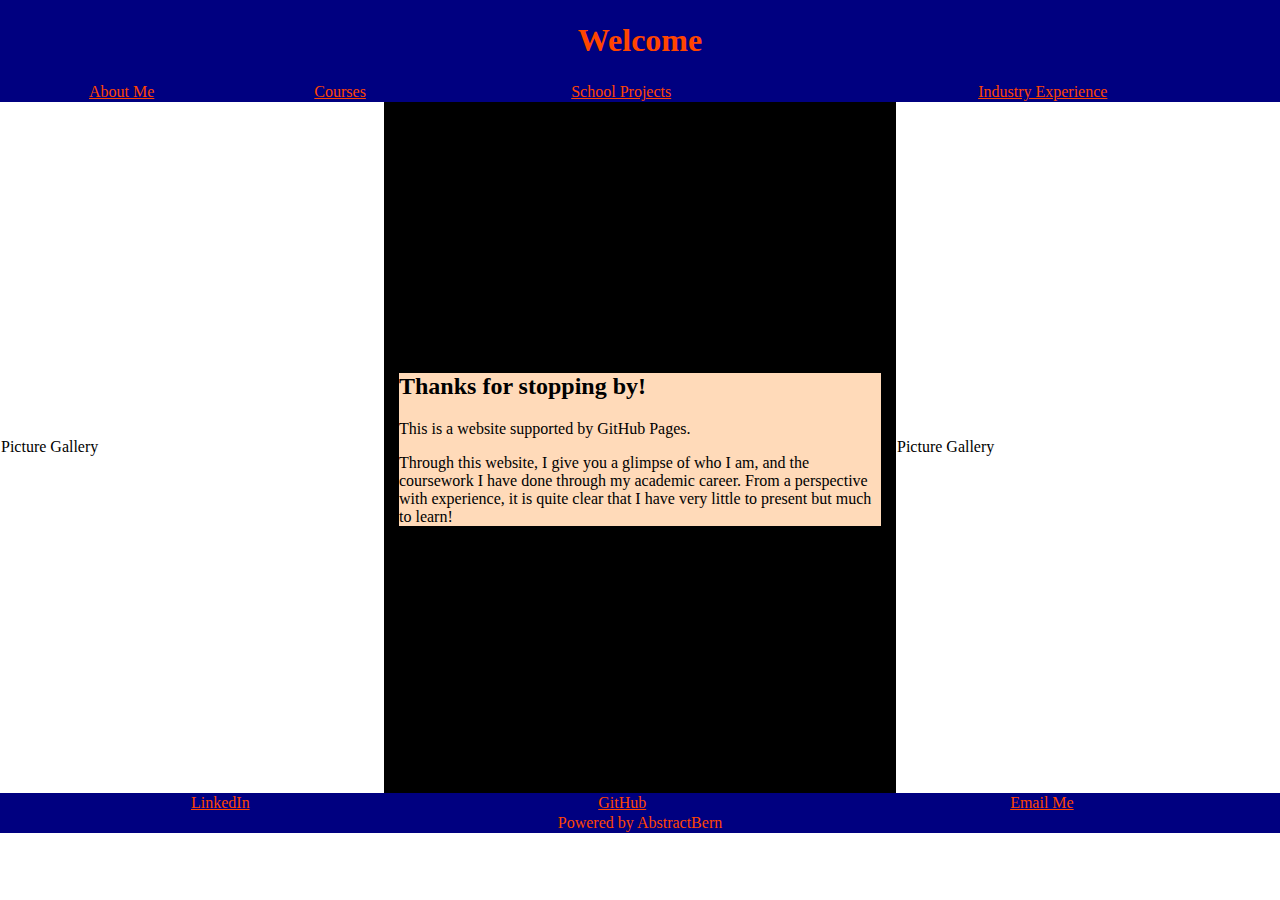
<file: index.html>
<!DOCTYPE html>
<html>

<head>
    <title>Home</title>
    <script src="behavior/interactive.js"></script>
    <meta charset="UTF-8">
    <meta name="viewport" content="width=device-width, initial-scale=1.0">
    <link rel="stylesheet" type="text/css" href="presentation/index.css" media="screen" />
</head>

<body>
    <div id="container">
        <header>
            <table>
                <tr class="column-spaces">
                    <td colspan="4"><h1>Welcome</h1></td>
                </tr>
                <tr class="column-spaces">
                    <td><a href="https://abstractbern.github.io/bernardo_flores/content/about_me.html">About Me</a></td>
                    <td><a href="https://abstractbern.github.io/bernardo_flores/content/courses.html">Courses</a></td>
                    <td><a href="https://abstractbern.github.io/bernardo_flores/content/school_projects.html">School Projects</a></td>
                    <td><a href="https://abstractbern.github.io/bernardo_flores/content/work_experience.html">Industry Experience</a></td>
                </tr>
            </table>
        </header>
        <table id="content">
            <tr>
                <td class="picture">Picture Gallery</td>
                <td class="center-piece">
                    <article class="front-article">
                        <h2>Thanks for stopping by!</h2>
                        <p>This is a website supported by GitHub Pages.</p>
                        <p>Through this website, I give you a glimpse of who I am, and the coursework
                            I have done through my academic career. From a perspective with experience, 
                            it is quite clear that I have very little to present but much to learn!
                        </p>
                    </article>
                </td>
                <td class="picture">Picture Gallery</td>
            </tr>
        </table>
        <footer>
            <table>
                <tr class="column-spaces">
                    <td><a href="https://www.linkedin.com/in/bernardo-flores-06a2b2149">LinkedIn</a></td>
                    <td><a href="https://github.com/AbstractBern">GitHub</a></td>
                    <td><a href="mailto:floresbernardo777@gmail.com">Email Me</a></td>
                </tr>
                <tr class="column-spaces">
                    <td colspan="4">
                       Powered by AbstractBern
                    </td>
                </tr>
            </table>
        </footer>
    </div>
</body>

</html>
</file>
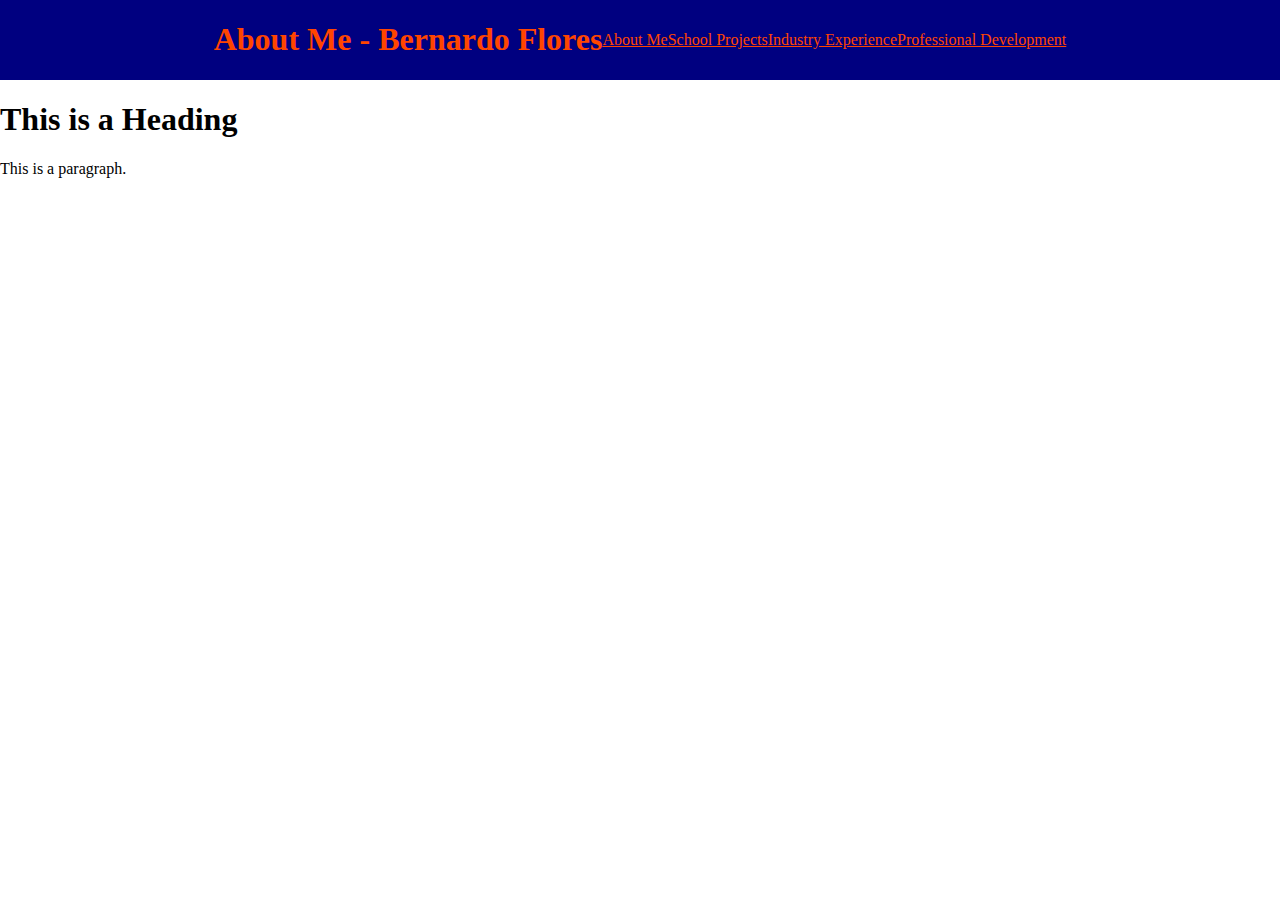
<file: about_me.html>
<!DOCTYPE html>
<html>

<head>
    <title>Biography</title>
    <script src="behavior/interactive.js"></script>
    <meta charset="UTF-8">
    <link rel="stylesheet" href="presentation/index.css">
</head>

<body>
    <header>
        <center>
            <h1>About Me - Bernardo Flores</h1>
        </center>
        <a href="https://abstractbern.github.io/bernardo_flores/about_me.html">About Me</a>
        <a href="https://abstractbern.github.io/bernardo_flores/school_projects.html">School Projects</a>
        <a href="https://abstractbern.github.io/bernardo_flores/work_experience.html">Industry Experience</a>
        <a href="https://abstractbern.github.io/bernardo_flores/professional_development.html">Professional Development</a>
    </header>
    <h1>This is a Heading</h1>
    <p>This is a paragraph.</p>
    <footer>

    </footer>
</body>

</html>
</file>
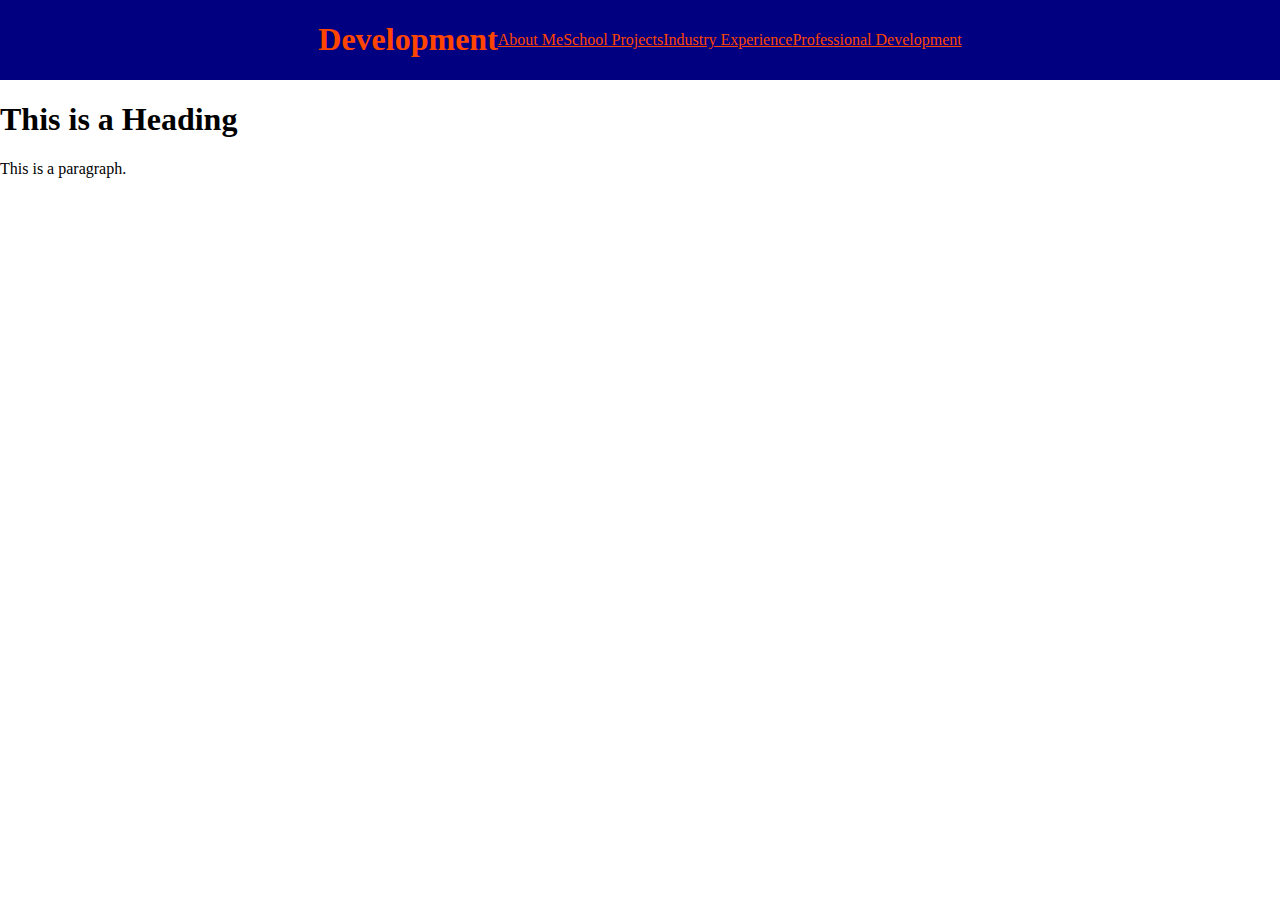
<file: professional_development.html>
<!DOCTYPE html>
<html>

<head>
    <title>Professional Dev</title>
    <script src="behavior/interactive.js"></script>
    <meta charset="UTF-8">
    <link rel="stylesheet" href="presentation/index.css">
</head>

<body>
    <header>
        <center>
            <h1>Development</h1>
        </center>
        <a href="https://abstractbern.github.io/bernardo_flores/about_me.html">About Me</a>
        <a href="https://abstractbern.github.io/bernardo_flores/school_projects.html">School Projects</a>
        <a href="https://abstractbern.github.io/bernardo_flores/work_experience.html">Industry Experience</a>
        <a href="https://abstractbern.github.io/bernardo_flores/professional_development.html">Professional Development</a>
    </header>
    <h1>This is a Heading</h1>
    <p>This is a paragraph.</p>
    <footer>

    </footer>
</body>

</html>
</file>
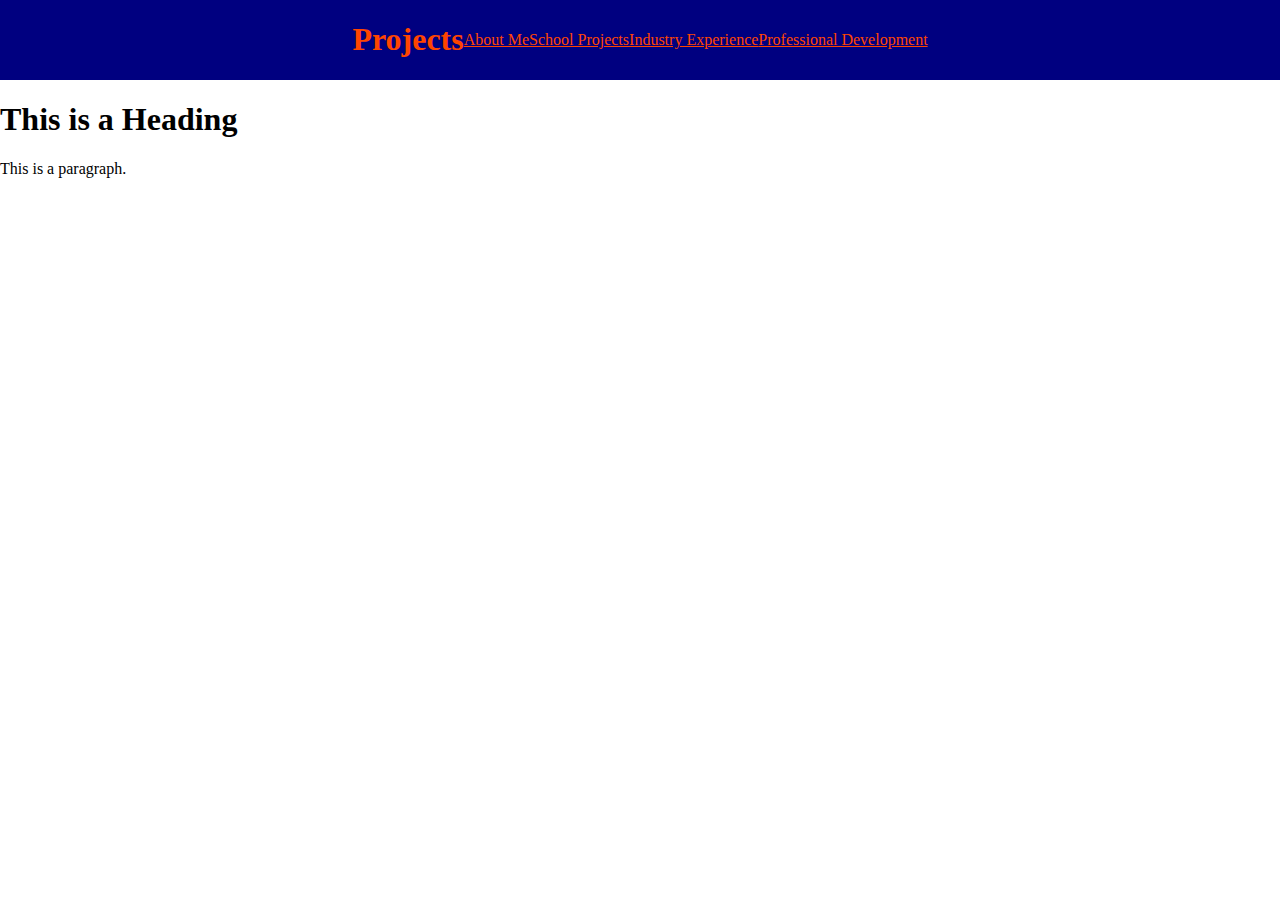
<file: school_projects.html>
<!DOCTYPE html>
<html>

<head>
    <title>School Projects</title>
    <script src="behavior/interactive.js"></script>
    <meta charset="UTF-8">
    <link rel="stylesheet" href="presentation/index.css">
</head>

<body>
    <header>
        <center>
            <h1>Projects</h1>
        </center>
        <a href="https://abstractbern.github.io/bernardo_flores/about_me.html">About Me</a>
        <a href="https://abstractbern.github.io/bernardo_flores/school_projects.html">School Projects</a>
        <a href="https://abstractbern.github.io/bernardo_flores/work_experience.html">Industry Experience</a>
        <a href="https://abstractbern.github.io/bernardo_flores/professional_development.html">Professional Development</a>
    </header>
    <h1>This is a Heading</h1>
    <p>This is a paragraph.</p>
    <footer>

    </footer>
</body>

</html>
</file>
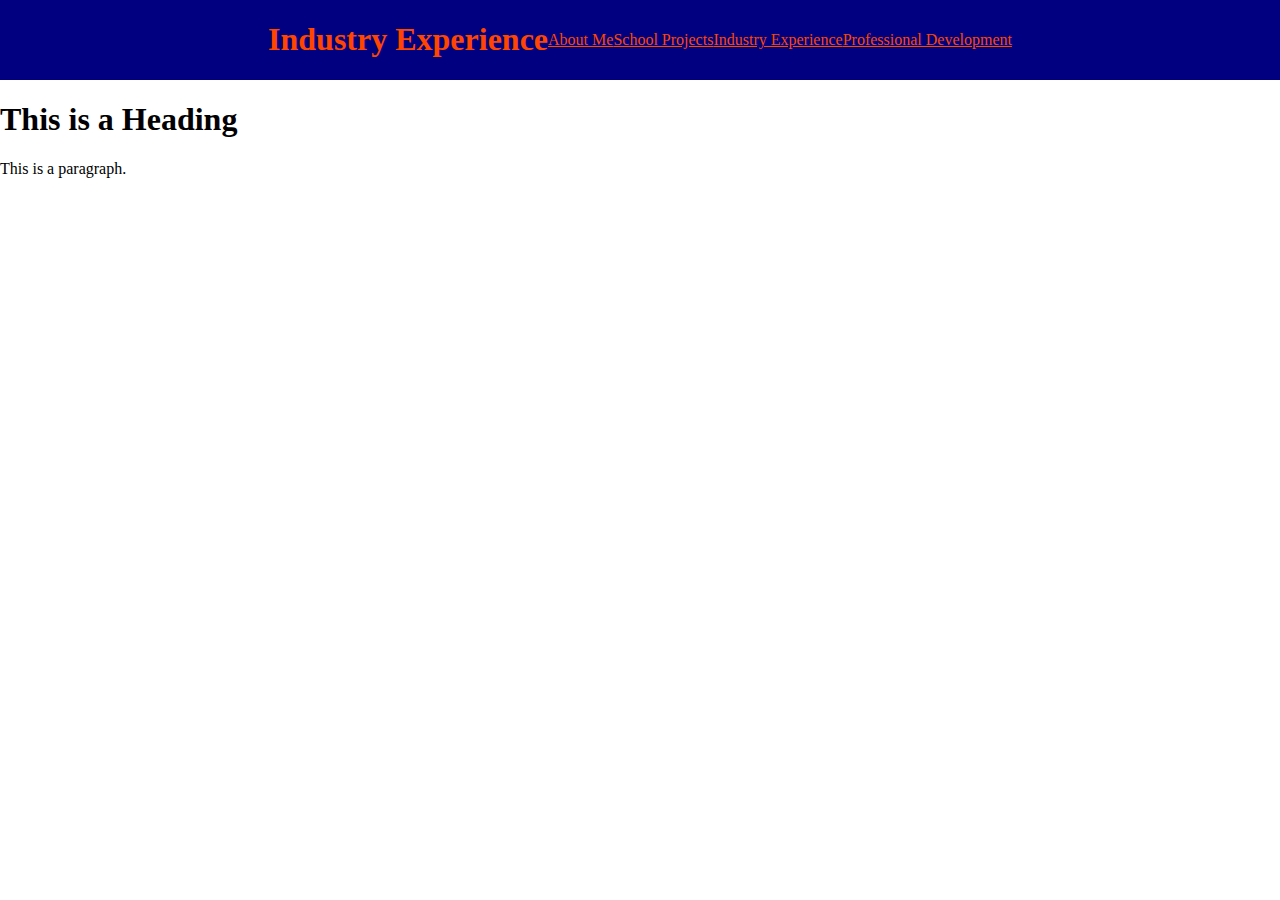
<file: work_experience.html>
<!DOCTYPE html>
<html>

<head>
    <title>Experience</title>
    <script src="behavior/interactive.js"></script>
    <meta charset="UTF-8">
    <link rel="stylesheet" href="presentation/index.css">
</head>

<body>
    <header>
        <center>
            <h1>Industry Experience</h1>
        </center>
        <a href="https://abstractbern.github.io/bernardo_flores/about_me.html">About Me</a>
        <a href="https://abstractbern.github.io/bernardo_flores/school_projects.html">School Projects</a>
        <a href="https://abstractbern.github.io/bernardo_flores/work_experience.html">Industry Experience</a>
        <a href="https://abstractbern.github.io/bernardo_flores/professional_development.html">Professional Development</a>
    </header>
    <h1>This is a Heading</h1>
    <p>This is a paragraph.</p>
    <footer>

    </footer>
</body>

</html>
</file>
<file: presentation/index.css>
/* Stylesheet for index.css */
html, body {
    margin: 0;
    width: 100vw;
    height: 100vh;
    overflow-x: hidden;
}
header {
    /* FIXED AT BOTTOM */
    top: 0;
    left: 0;
    right: 0;
    margin: 0;
    background-color: navy;
    display: flex;
    align-items: center;
    justify-content: center;
    background-color: navy;
    color: orangered;
}
footer {
    bottom: 0;
    left: 0;
    right: 0;
    margin: 0;
    background-color: navy;
    display: flex;
    align-items: center;
    justify-content: center;
    color: orangered;
}

#container {
    width: 100vw;
    height: 100vh;
}
#content {
    height:76.8%;
    margin:0;
    top:0;
}

td {
    border-collapse: collapse;
}
.column-spaces {
    text-align: center;
    padding-bottom: 5px;
}
tr {
    border-collapse: collapse;
}
table {
    border-collapse: collapse;
    width: 100%;
}
.front-article {
    background:peachpuff;
}
a:link {
    
    color: orangered;
}
a:visited {
    color: orange
}
img {
    float: right; 
    margin: 5px;
}
.center-piece {
    width: 40%;
    background-color:black;
    margin: 0;
    padding: 15px;
}
</file>
